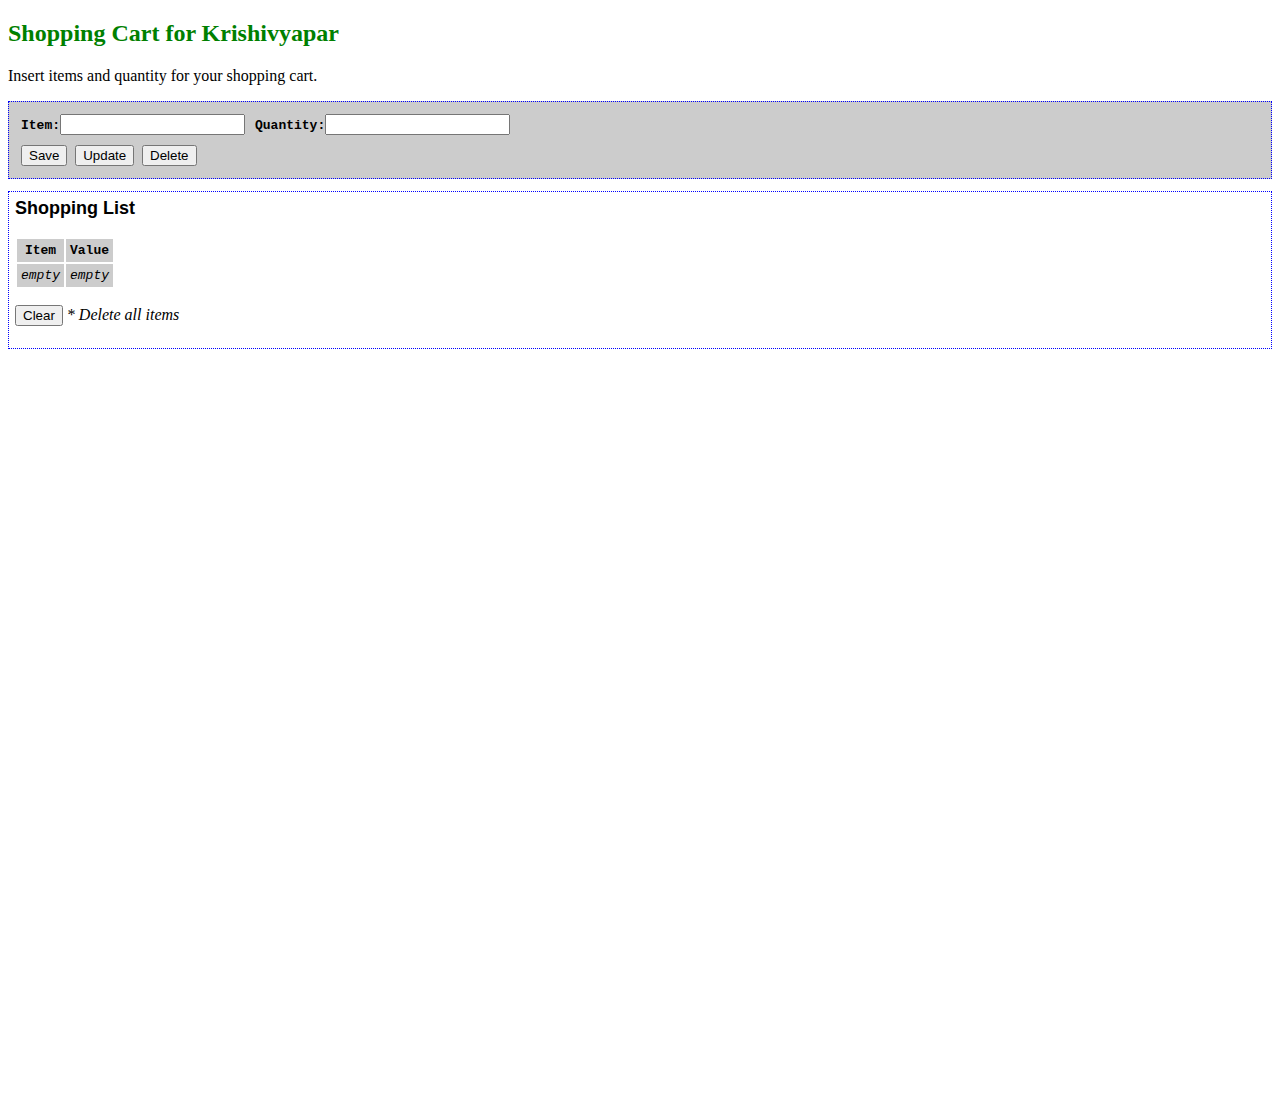
<file: cart.html>
<!DOCTYPE HTML>
<html lang="en-US">
<head>
<title>HTML5 Local Storage Project</title>
<META charset="UTF-8">
<META name="viewport" content="width=device-width, initial-scale=1, shrink-to-fit=no">
<META NAME='rating' CONTENT='General' />
<META NAME='expires' CONTENT='never' />
<META NAME='language' CONTENT='English, EN' />
<META name="description" content="shopping cart project with HTML5 and JavaScript">
<META name="keywords" content="HTML5,CSS,JavaScript, html5 session storage, html5 local storage">
<META name="author" content="dcwebmakers.com">
<script src="Storage.js"></script>
<link rel="stylesheet" href="StorageStyle.css">
</head>


<body onload="doShowAll()">
	<h2 style="color:GREEN"; >Shopping Cart for Krishivyapar</h2>
	<p>Insert items and quantity for your shopping cart. </p>
	<form name=ShoppingList>

		<div id="main">
			<table>
				<tr>

					<td><b>Item:</b><input type=text name=name></td>
					<td><b>Quantity:</b><input type=text name=data></td>

				</tr>

				<tr>
					<td>
					    <input type=button value="Save"   onclick="SaveItem()"> 
					    <input type=button value="Update" onclick="ModifyItem()"> 
					    <input type=button value="Delete" onclick="RemoveItem()">
					</td>
				</tr>
			</table>
		</div>

		<div id="items_table">
			<h3>Shopping List</h3>
			<table id=list></table>
			<p>
				<label><input type=button value="Clear" onclick="ClearAll()">
					<i>* Delete all items</i></label>
			</p>
		</div>
	</form>

</body>
</html>
</file>
<file: StorageStyle.css>
td,th {
	font-family: monospace;
	padding: 4px;
	background-color: #ccc;
}

label {
	vertical-align: top;
}

#main {
	border: 1px dotted blue;
	padding: 6px;
	background-color: #ccc;

}

#items_table {
	border: 1px dotted blue;
	padding: 6px;
	margin-top: 12px;
	margin-bottom: 60%;


}

#items_table h3 {
	font-size: 18px;
	margin-top: 0px;
	font-family: sans-serif;

}
</file>
